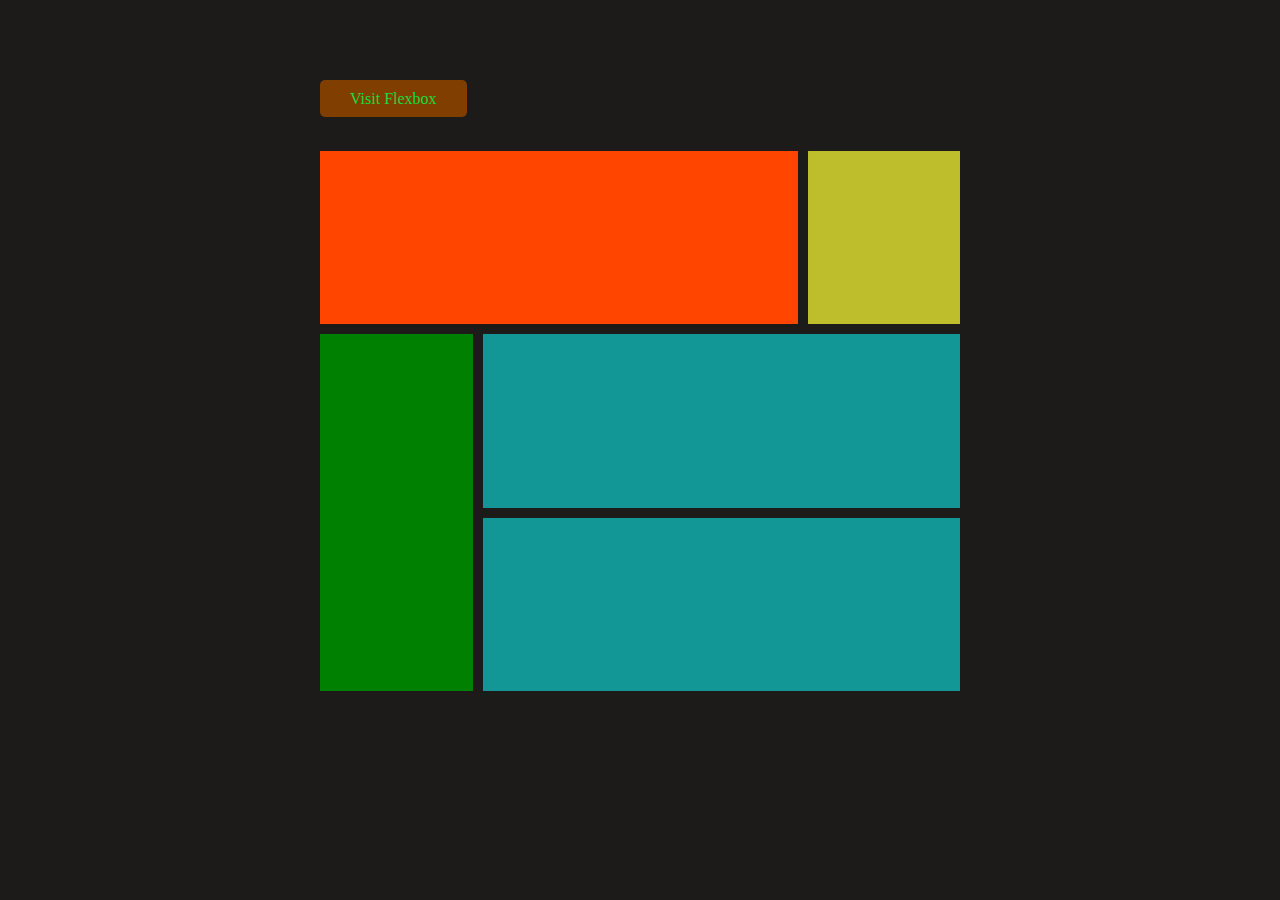
<file: grid.html>
<!DOCTYPE html>
<html lang="en">

<head>
  <meta charset="UTF-8">
  <meta http-equiv="X-UA-Compatible" content="IE=edge">
  <meta name="viewport" content="width=device-width, initial-scale=1.0">
  <title>GRID LAYOUT</title>
  <link rel="stylesheet" href="grid.css">
</head>

<body>
  <div class="div-link">
    <a href="index.html" class="flex-link">Visit Flexbox</a>
  </div>
  <main>
    <div class="item-a"></div>
    <div class="item-b"></div>
    <div class="item-c"></div>
    <div class="item-d"></div>
    <div class="item-e"></div>
  </main>
</body>

</html>
</file>
<file: grid.css>
body{
    width: 50%;
    margin: auto;
    margin-top: 150px;
    background-color: rgb(29, 26, 26);
    border:1px solid rgb(29, 26, 26);
    
}
.div-link{
  position:absolute;
  top:10%;
  left:25%;
}
.flex-link{
  padding: 10px 30px;
  background:#803e00;
  text-decoration:none;
  color:#18dc39;
  border-radius:5px;
}
a:hover{
   background-color:lightgreen;
}
main{
    display: grid;
    grid-template-areas:
    "a a a b"
    "c d d d"
    "c e e e"
   ;
   gap: 10px;
   height:60vh;
}
.item-a{
    background-color: orangered;
    grid-area: a;
}
.item-b{
    background-color: rgb(190, 190, 45);
    grid-area: b;
}
.item-c{
    background-color: green;
    grid-area: c;
}
.item-d{
    background-color: rgb(18, 150, 150);
    grid-area: d;
}
.item-e{
    background-color: rgb(18, 150, 150);
    grid-area: e;
}
@media only screen and (max-width:768px) {
  body{
    width:100%;
    height: 10vh;
  }
  main{
        height: 50vh;
    }
}
</file>
